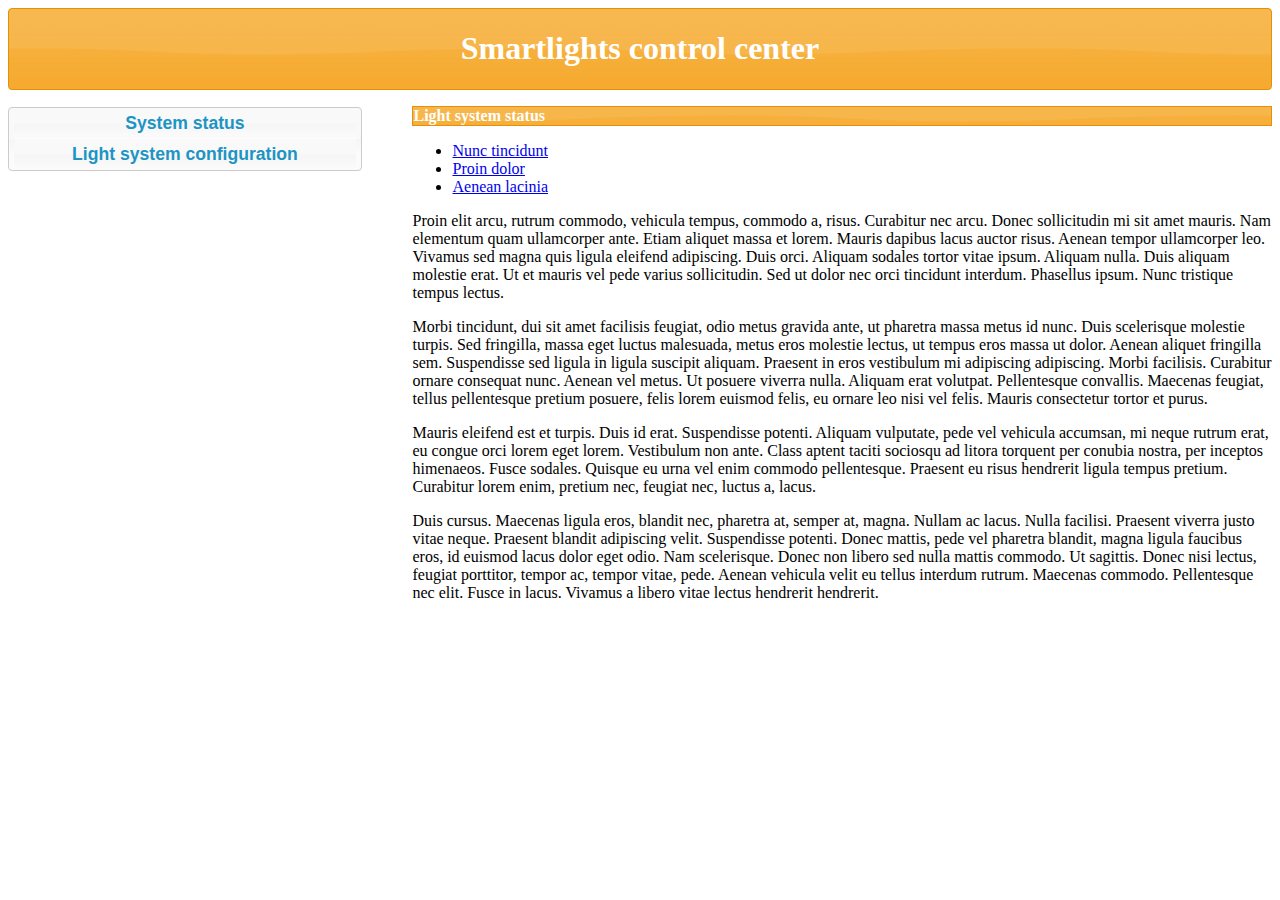
<file: webinterface/src/main/resources/web/index.html>
<!DOCTYPE html>
<html>
	<head>
		<meta http-equiv="Content-Type" content="text/html; charset=iso-8859-1" />
		
		<title>Smartlights control center</title>
		
		<link type="text/css" href="css/ui-lightness/jquery-ui-1.8.16.custom.css" rel="stylesheet" />
		<link type="text/css" href="css/smartlights.css" rel="stylesheet" />
		
		<script type="text/javascript" src="js/jquery-1.6.2.min.js"></script>
		<script type="text/javascript" src="js/jquery-ui-1.8.16.custom.min.js"></script>
		<script type="text/javascript" src="js/menu.js"></script>
		<script type="text/javascript" src="js/smartlights-api.js"></script>
		<script type="text/javascript" src="js/status.js"></script>
		<script type="text/javascript">
			$(document).ready(function() {
				var statusPage = new StatusPage();
			});
		</script>
	</head>

	<body>
		<div id="header" class="ui-widget-header ui-corner-all">
			<h1>Smartlights control center</h1>
		</div>
	
		<div id="menu" class="ui-widget">
			<ul class="ui-state-default ui-corner-all"">
				<li class="ui-state-default" id="menuItemSystemStatus">
					<a href="#" onmouseover="menuMouseOver('menuItemSystemStatus')" onmouseout="menuMouseOut('menuItemSystemStatus')">System status</a>
				</li>
				
				<li class="ui-state-default" id="menuItemLightSystemConfiguration">
					<a href="#" onmouseover="menuMouseOver('menuItemLightSystemConfiguration')" onmouseout="menuMouseOut('menuItemLightSystemConfiguration')">Light system configuration</a>
				</li>
			</ul>
		</div>
	
		<div id="main">
			<p class="ui-widget-header">Light system status</p>
			
			
			<div id="moduleTabs">
				<ul id="moduleTabHeaders">
					<li><a href="#tabs-1">Nunc tincidunt</a></li>
					<li><a href="#tabs-2">Proin dolor</a></li>
					<li><a href="#tabs-3">Aenean lacinia</a></li>
				</ul>
				
				<div id="tabs-1">
					<p>Proin elit arcu, rutrum commodo, vehicula tempus, commodo a, risus. Curabitur nec arcu. Donec sollicitudin mi sit amet mauris. Nam elementum quam ullamcorper ante. Etiam aliquet massa et lorem. Mauris dapibus lacus auctor risus. Aenean tempor ullamcorper leo. Vivamus sed magna quis ligula eleifend adipiscing. Duis orci. Aliquam sodales tortor vitae ipsum. Aliquam nulla. Duis aliquam molestie erat. Ut et mauris vel pede varius sollicitudin. Sed ut dolor nec orci tincidunt interdum. Phasellus ipsum. Nunc tristique tempus lectus.</p>
				</div>
				
				<div id="tabs-2">
					<p>Morbi tincidunt, dui sit amet facilisis feugiat, odio metus gravida ante, ut pharetra massa metus id nunc. Duis scelerisque molestie turpis. Sed fringilla, massa eget luctus malesuada, metus eros molestie lectus, ut tempus eros massa ut dolor. Aenean aliquet fringilla sem. Suspendisse sed ligula in ligula suscipit aliquam. Praesent in eros vestibulum mi adipiscing adipiscing. Morbi facilisis. Curabitur ornare consequat nunc. Aenean vel metus. Ut posuere viverra nulla. Aliquam erat volutpat. Pellentesque convallis. Maecenas feugiat, tellus pellentesque pretium posuere, felis lorem euismod felis, eu ornare leo nisi vel felis. Mauris consectetur tortor et purus.</p>
				</div>
				
				<div id="tabs-3">
					<p>Mauris eleifend est et turpis. Duis id erat. Suspendisse potenti. Aliquam vulputate, pede vel vehicula accumsan, mi neque rutrum erat, eu congue orci lorem eget lorem. Vestibulum non ante. Class aptent taciti sociosqu ad litora torquent per conubia nostra, per inceptos himenaeos. Fusce sodales. Quisque eu urna vel enim commodo pellentesque. Praesent eu risus hendrerit ligula tempus pretium. Curabitur lorem enim, pretium nec, feugiat nec, luctus a, lacus.</p>
					<p>Duis cursus. Maecenas ligula eros, blandit nec, pharetra at, semper at, magna. Nullam ac lacus. Nulla facilisi. Praesent viverra justo vitae neque. Praesent blandit adipiscing velit. Suspendisse potenti. Donec mattis, pede vel pharetra blandit, magna ligula faucibus eros, id euismod lacus dolor eget odio. Nam scelerisque. Donec non libero sed nulla mattis commodo. Ut sagittis. Donec nisi lectus, feugiat porttitor, tempor ac, tempor vitae, pede. Aenean vehicula velit eu tellus interdum rutrum. Maecenas commodo. Pellentesque nec elit. Fusce in lacus. Vivamus a libero vitae lectus hendrerit hendrerit.</p>
				</div>
			</div>
		</div>
	
		<div id="footer"></div>
	</body>
</html>
</file>
<file: webinterface/src/main/resources/web/css/smartlights.css>
#header {
	text-align: center;
}

#menu {
	width: 28%;
	float: left;
	clear: none;
}

#menu ul {
	list-style: none;
	padding-left: 0px;
}

#menu ul li {
	border : 0;
	padding-top: 5px;
	margin-left: 5px;
	padding-bottom: 5px;
	margin-right: 5px;
	text-align: center;
}

#menu ul li a {
	width: 100%;
}

#main {
	width: 68%;
	float: right;
	clear: none;
}

#moduleTable {
	width: 100%;
}

.tableHeader {
	font-weight: bold;
}

#moduleTable td {
	text-align: center;
}
</file>
